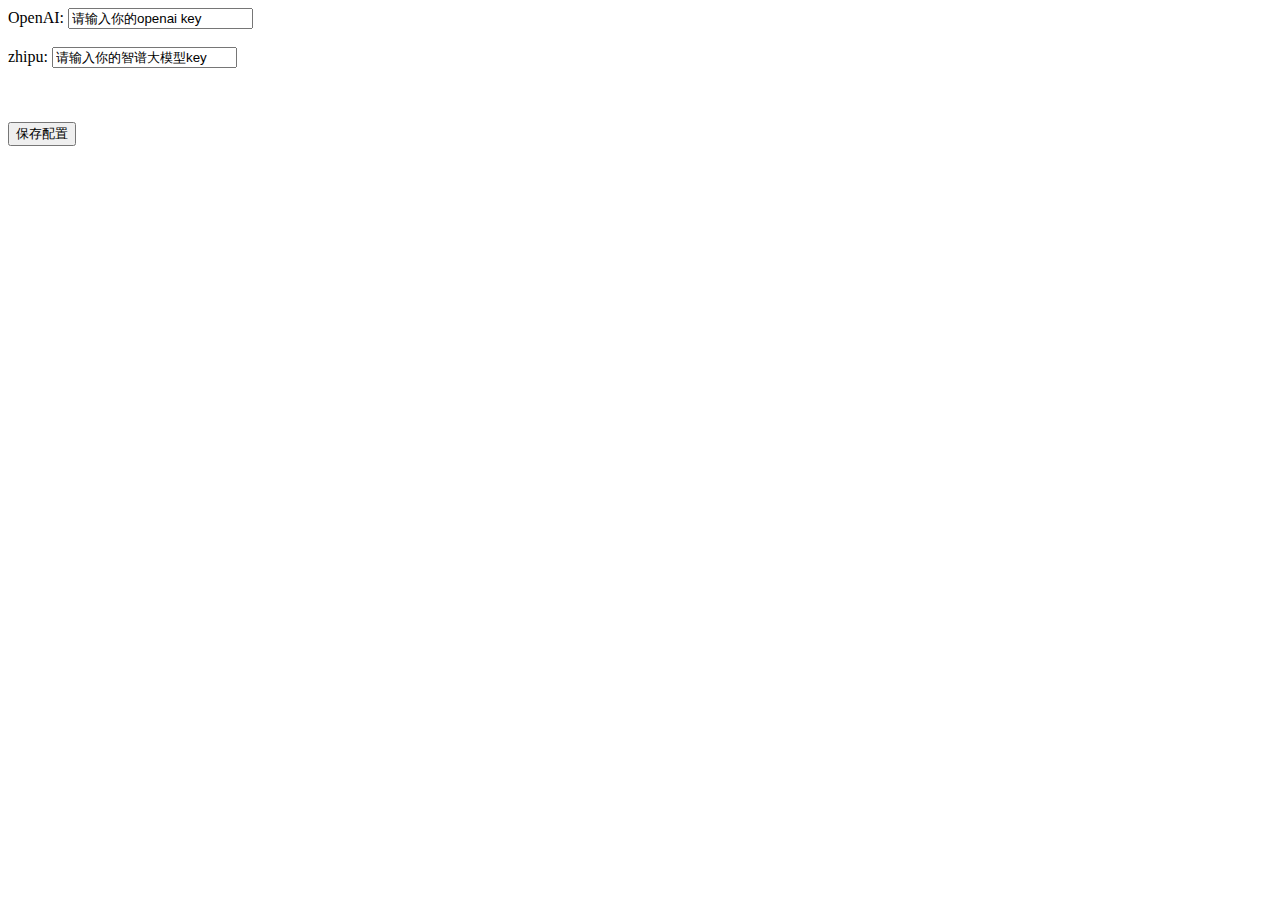
<file: templates/config.html>
<!DOCTYPE html>
<html>
<head>
    <title>用户配置</title>
</head>
<body>
    <form id="configForm" method="post" action="api/save/userconfig" onloadstart="">
        <label for="openai">OpenAI:</label>
        <input type="text" id="openai" class="key" value="请输入你的openai key">
        <!--<input type="button" id="save_openai" value="保存配置">-->
        <br><br>
        
        <label for="zhipu">zhipu:</label>
        <input type="text" id="zhipu" class="key" value="请输入你的智谱大模型key"><br><br>
<!--<input type="button" id="save_openai" value="保存配置">-->        
<br><br>
        <input type="submit" value="保存配置">
    </form>

    <script>

        var keys = {
            "openai":document.getElementById("openai").textContent,
            "zhipu":document.getElementById("zhipu").value
        }

        document.getElementById("configForm").addEventListener("submit", function(event) {
            event.preventDefault();        
            // Save the keys using your preferred method (e.g., localStorage, AJAX request, etc.)
            // Your code to save the keys goes here
            (savekey(keys));

        });
        
        function savekey(keys){
            alert(keys["openai"])
        }

    </script>
</body>
</html>
</file>
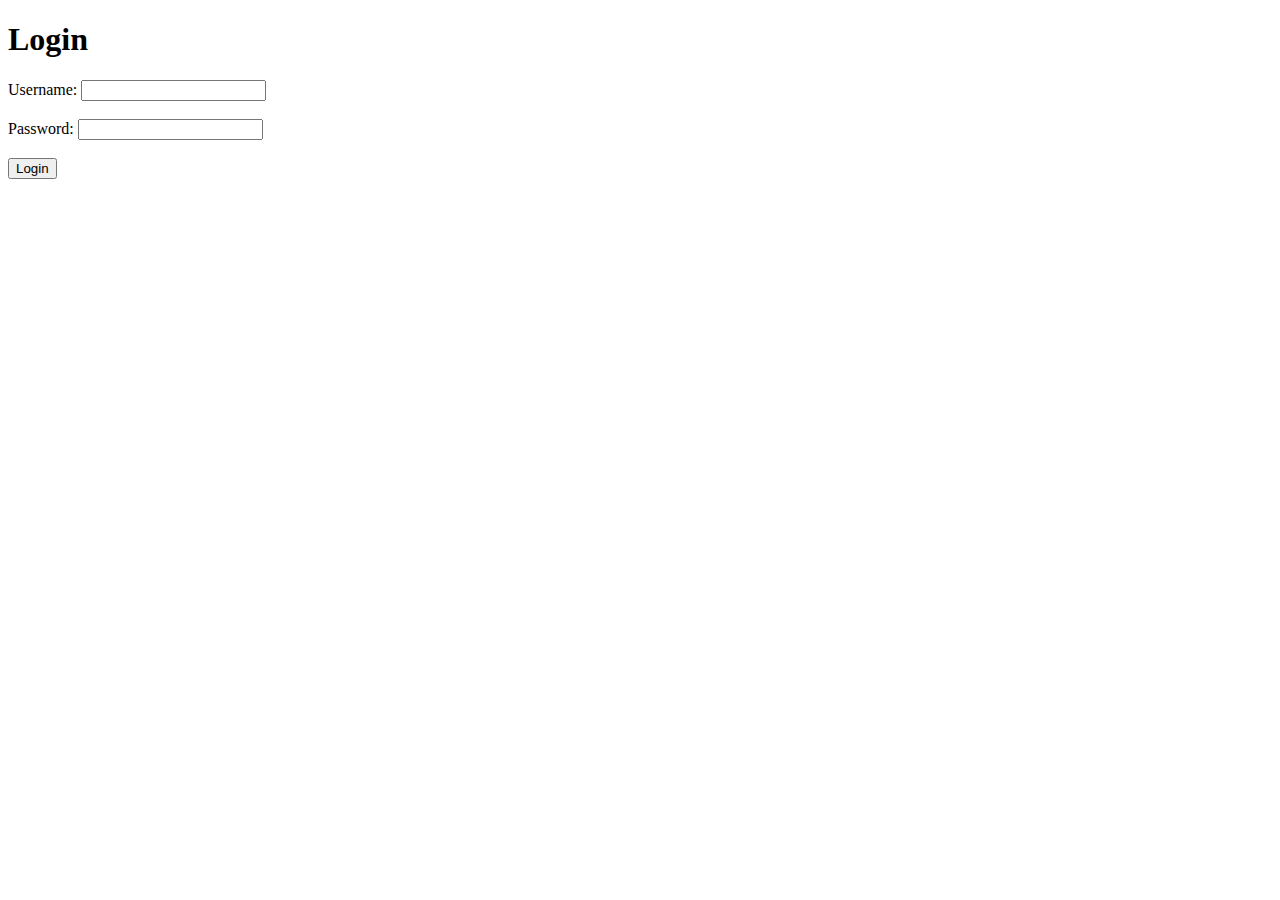
<file: templates/login.html>
<!-- FILEPATH: /Users/*******/shuixiaoxuan/templates/login.html -->
<!DOCTYPE html>
<html>
<head>
    <title>Login</title>
</head>
<body>
    <h1>Login</h1>
    <form method="post" action="/validate_login">
        <label for="username">Username:</label>
        <input type="text" id="username" name="username" required><br><br>
        <label for="password">Password:</label>
        <input type="password" id="password" name="password" required><br><br>
        <input type="submit" value="Login">
    </form>
</body>
</html>
</file>
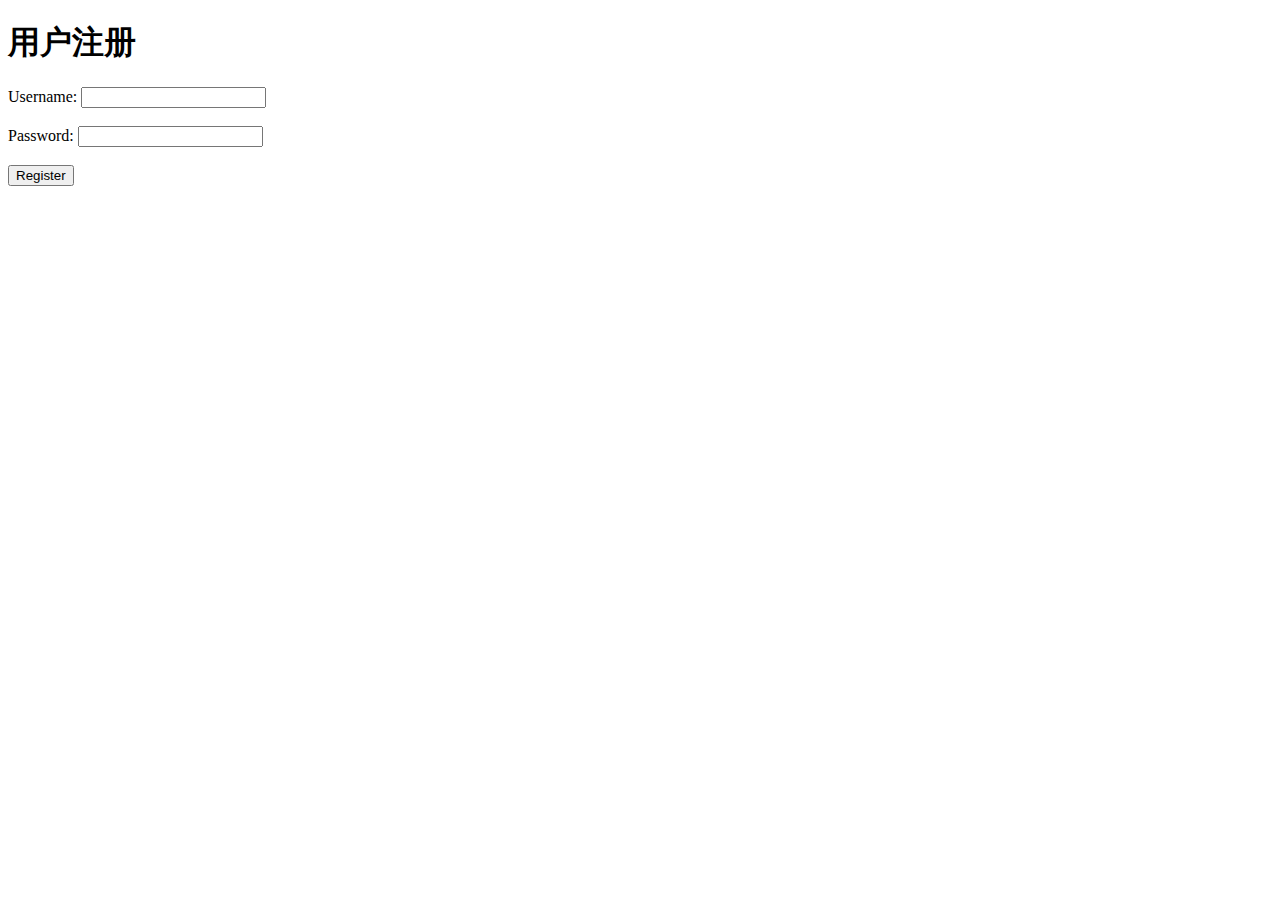
<file: templates/register.html>
<!DOCTYPE html>
<html>
<head>
    <title>用户注册</title>
</head>
<body>
    <h1>用户注册</h1>
    <form action="/api/save_register" method="post">
        <label for="username">Username:</label>
        <input type="text" id="username" name="username" required><br><br>
        
        <label for="password">Password:</label>
        <input type="password" id="password" name="password" required><br><br>
        <button type="submit">Register</button>
    </form>

    <script src="/static/register.js"></script>
</body>
</html>
</file>
